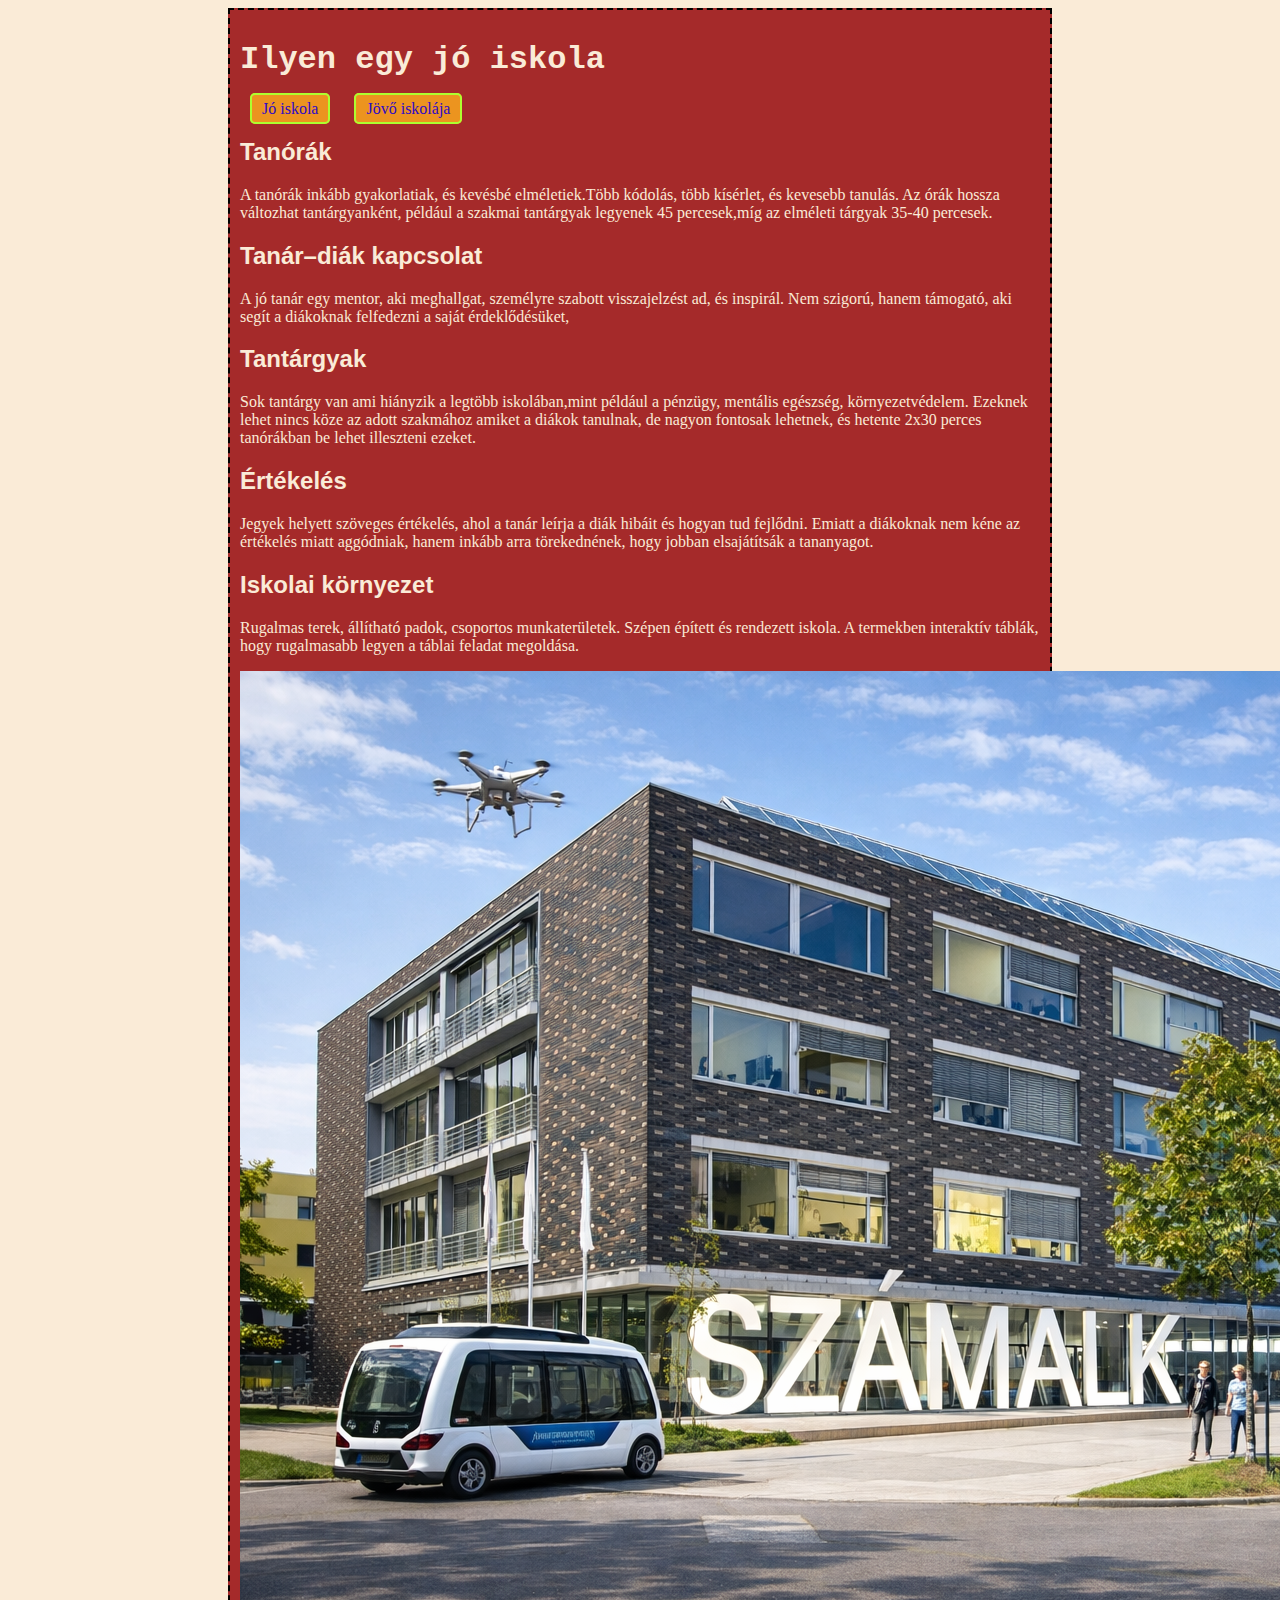
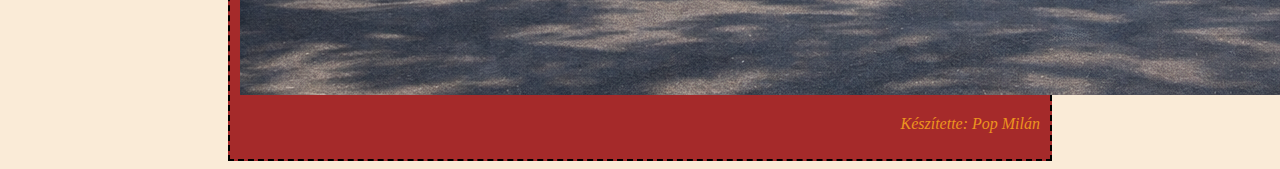
<file: index.html>
<!DOCTYPE html>
<html lang="en">
<head>
    <meta charset="UTF-8">
    <meta name="viewport" content="width=device-width, initial-scale=1.0">
    <title>Pop Milan</title>
    <link rel="stylesheet" href="stilus.css">
</head>
<body>
    <div id="tarolo">
        <div id="fejlec">
            <h1>Ilyen egy jó iskola</h1>

        </div>
        <div id="menu">
            <a href="index.html">Jó iskola</a>
            <a href="masik.html">Jövő iskolája</a>
        </div>
        <div id="tartalom">
            <h2>Tanórák</h2>
            <p>A tanórák inkább gyakorlatiak, és kevésbé elméletiek.Több kódolás, több kísérlet, és kevesebb tanulás. Az órák hossza változhat tantárgyanként, például a szakmai tantárgyak legyenek 45 percesek,míg az elméleti tárgyak 35-40 percesek.</p>
            <h2>Tanár–diák kapcsolat</h2>
            <p>A jó tanár egy mentor, aki meghallgat, személyre szabott visszajelzést ad, és inspirál. Nem szigorú, hanem támogató, aki segít a diákoknak felfedezni a saját érdeklődésüket,</p>
            <h2>Tantárgyak</h2>
            <p>Sok tantárgy van ami hiányzik a legtöbb iskolában,mint például a pénzügy, mentális egészség, környezetvédelem. Ezeknek lehet nincs köze az adott szakmához amiket a diákok tanulnak, de nagyon fontosak lehetnek, és hetente 2x30 perces tanórákban be lehet illeszteni ezeket.</p>
            <h2>Értékelés</h2>
            <p>Jegyek helyett szöveges értékelés, ahol a tanár leírja a diák hibáit és hogyan tud fejlődni. Emiatt a diákoknak nem kéne az értékelés miatt aggódniak, hanem inkább arra törekednének, hogy jobban elsajátítsák a tananyagot.</p>
            <h2>Iskolai környezet</h2>
            <p>Rugalmas terek, állítható padok, csoportos munkaterületek. Szépen épített és rendezett iskola. A termekben interaktív táblák, hogy rugalmasabb legyen a táblai feladat megoldása.</p>
            <img src="kepek/ChatGPT Image Dec 16, 2025, 08_47_08 PM.png" alt="Szamalk a jövőben">
        </div>
        <div id="lablec">
            <p>Készítette: Pop Milán</p>
        </div>
    </div>
</body>
</html>
</file>
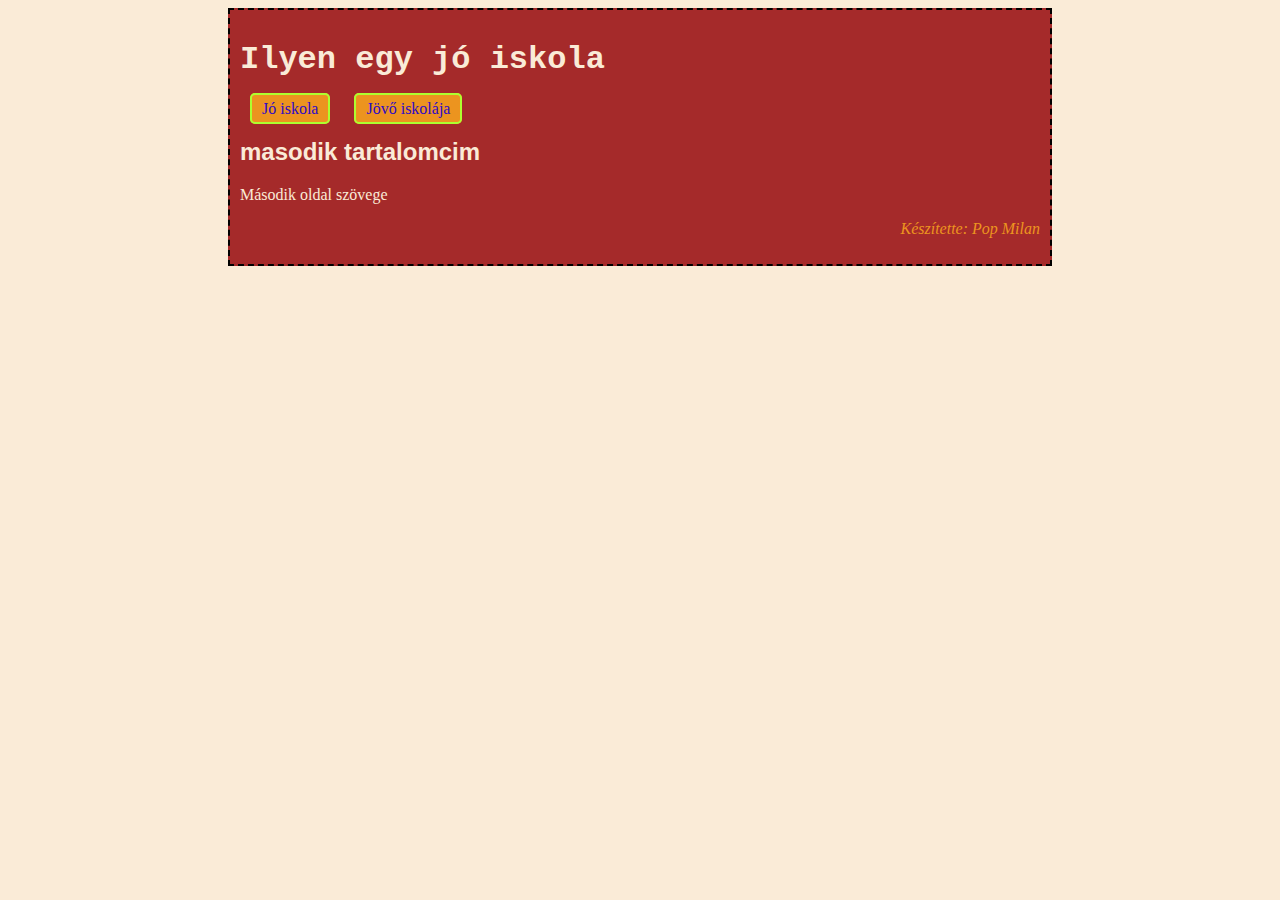
<file: masik.html>
<!DOCTYPE html>
<html lang="en">
<head>
    <meta charset="UTF-8">
    <meta name="viewport" content="width=device-width, initial-scale=1.0">
    <title>Pop Milan</title>
    <link rel="stylesheet" href="stilus.css">
</head>
<body>
    <div id="tarolo">
        <div id="fejlec">
            <h1>Ilyen egy jó iskola</h1>

        </div>
        <div id="menu">
            <a href="index.html">Jó iskola</a>
            <a href="masik.html">Jövő iskolája</a>
        </div>
        <div id="tartalom">
            <h2>masodik tartalomcim</h2>
            <p>Második oldal szövege</p>
        </div>
        <div id="lablec">
            <p>Készítette: Pop Milan</p>
        </div>
    </div>
</body>
</html>
</file>
<file: stilus.css>
body{
    background-color: antiquewhite;
}
#tarolo{
    background-color: brown;
    color: antiquewhite;
    width: 80%;
    max-width: 800px;
    margin: auto;
    padding: 10px;
    border: 2px solid black;
    border-style: dashed;
}

#menu a{
    text-decoration: none;
    color: rgb(44, 9, 199);
    background-color: rgb(236, 148, 31);
    border: 2px solid greenyellow;
    padding: 5px 10px 5px 10px;
    margin: 10px;
    border-radius: 5px;
}
#menu a:hover{
    color : white;
    background-color: greenyellow;
}
#lablec{
    text-align: right;
    font-style: italic;
    color: rgb(236, 148, 31);
}
#fejlec{
    font-family: 'Courier New', Courier, monospace;
}
h2{
    font-family: 'Franklin Gothic Medium', 'Arial Narrow', Arial, sans-serif;
}
p{
    font-family: 'Times New Roman', Times, serif;
}
</file>
